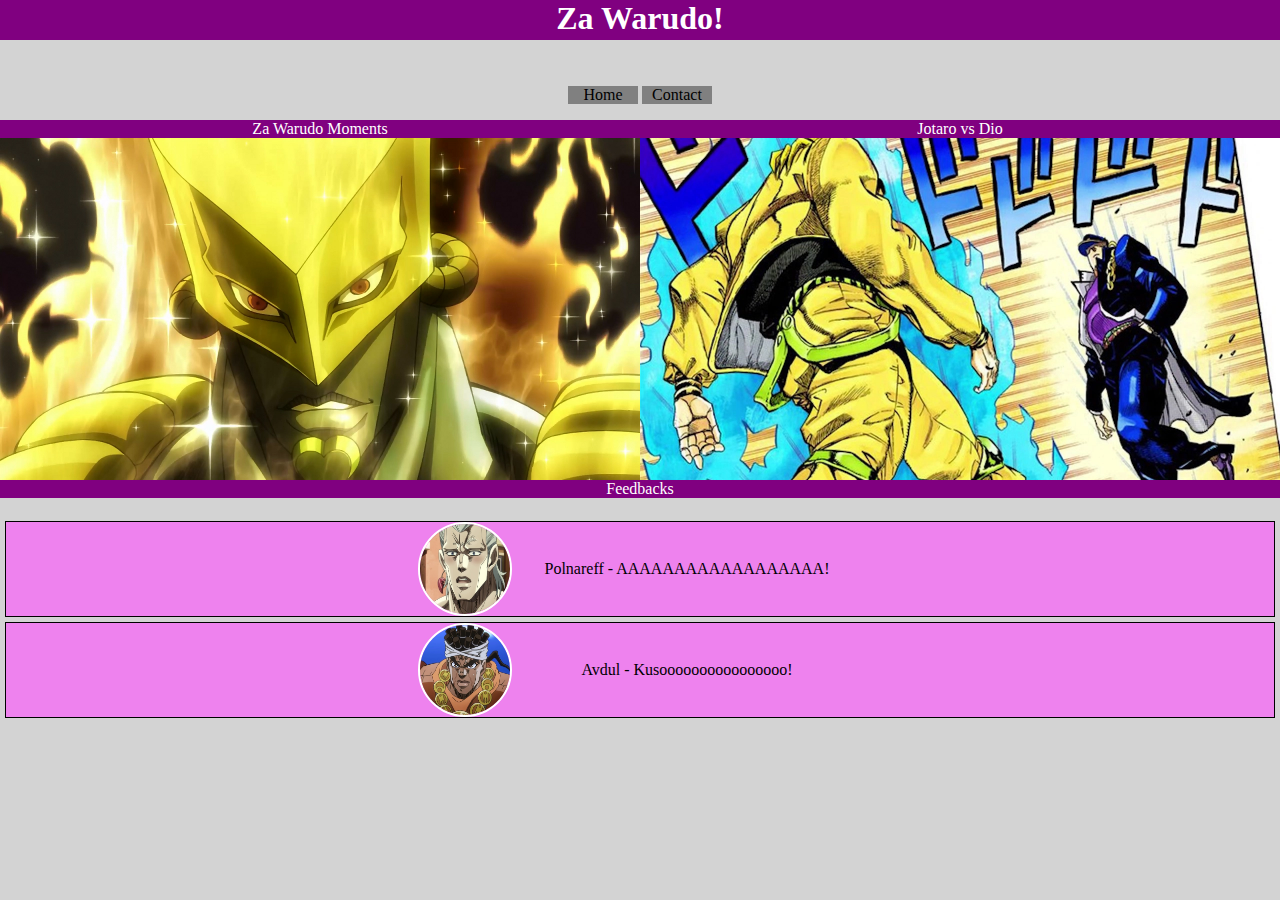
<file: index.html>
<!DOCTYPE html>
<html>
  <head>
    <meta charset="UTF-8" />
    <title>KONO DIO DA!!</title>
    <link rel="shortcut icon" href="images/nezuko.webp" />
    <link rel="stylesheet" href="style.css" />
  </head>

  <body>
    <!--<p>pepega</p>-->
    <header class="fixed-bar">
      <h1 class="page-title">Za Warudo!</h1>
    </header>
    <nav>
      <ul class="navigation">
        <li>Home</li>
        <li><a href="contact/index.html">Contact</a></li>
      </ul>
    </nav>
    <main>
      <div class="text-1">
        <p>Za Warudo Moments</p>
        <p>Jotaro vs Dio</p>
      </div>
      <div class="text-1-images">
        <img src="images/zawarudo.webp" alt="zawarudo" />
        <img src="images/jotarodio.webp" alt="jotaro vs dio" />
      </div>
      <p class="feedback">Feedbacks</p>
    </main>
    <footer>
      <div class="review-clients">
        <img src="images/polnareff.webp" alt="polnareff" />
        <p>Polnareff - AAAAAAAAAAAAAAAAAA!</p>
      </div>
      <div class="review-clients">
        <img src="images/avdul.webp" alt="avdul" />
        <p>Avdul - Kusoooooooooooooooo!</p>
      </div>
    </footer>
  </body>
</html>
</file>
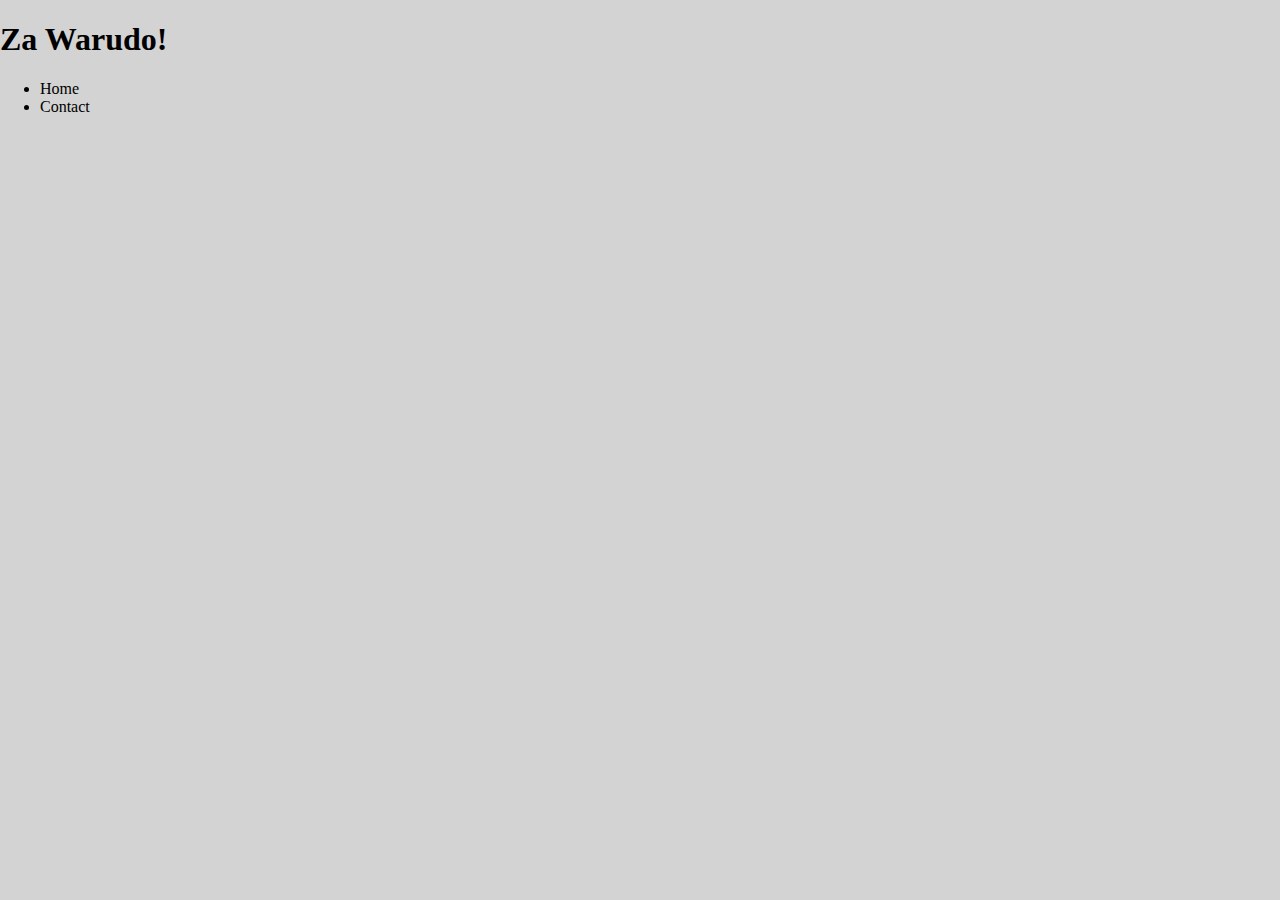
<file: contact/index.html>
<!DOCTYPE html>
<html>
  <head>
    <meta charset="UTF-8" />
    <title>KONO DIO DA!!</title>
    <link rel="shortcut icon" href="../images/nezuko.webp" />
    <link rel="stylesheet" href="../style.css" />
  </head>

  <body>
    <header>
      <h1>Za Warudo!</h1>
    </header>
    <nav>
      <ul>
        <li><a href="../index.html">Home</a></li>
        <li>Contact</li>
      </ul>
    </nav>
  </body>
</html>
</file>
<file: style.css>
html {
  background-color: lightgray;
}

body {
  margin: 0;
}

a {
  text-decoration: none;
  color: black;
}

/*header*/
.fixed-bar {
  height: 70px;
}
.page-title {
  position: fixed;
  top: 0;
  width: 100%;
  height: 40px;
  background-color: purple;
  color: white;
  padding: 0px;
  margin: 0;
  text-align: center;
}

/*nav*/
.navigation {
  text-align: center;
  padding: 0;
}

/*hover*/
.navigation a:hover,
.navigation li:hover {
  color: white;
}

.navigation li,
.navigation a {
  display: inline-block;
  width: 70px;
  background-color: gray;
}

/*main*/
.text-1 {
  background-color: pink;
  padding: 0;
  display: flex;
}

.text-1 p {
  background-color: purple;
  color: white;
  text-align: center;
  margin: 0;
  width: 50%;
}

.text-1-images {
  display: flex;
}

.text-1-images img {
  width: 50%;
  height: 50%;
}

.feedback {
  position: relative;
  bottom: 18px;
  background-color: purple;
  color: white;
  text-align: center;
  margin: 0;
}

/*footer*/
.review-clients {
  display: flex;
  align-items: center;
  justify-content: center;
  flex-wrap: wrap;
  border: 1px solid black;
  background-color: violet;
  margin: 5px;
}

.review-clients img {
  width: 90px;
  height: 90px;
  border-radius: 50%;
  border-style: solid;
  border-width: 2px;
  border-color: white;
}

.review-clients p {
  width: 350px;
  text-align: center;
}
</file>
